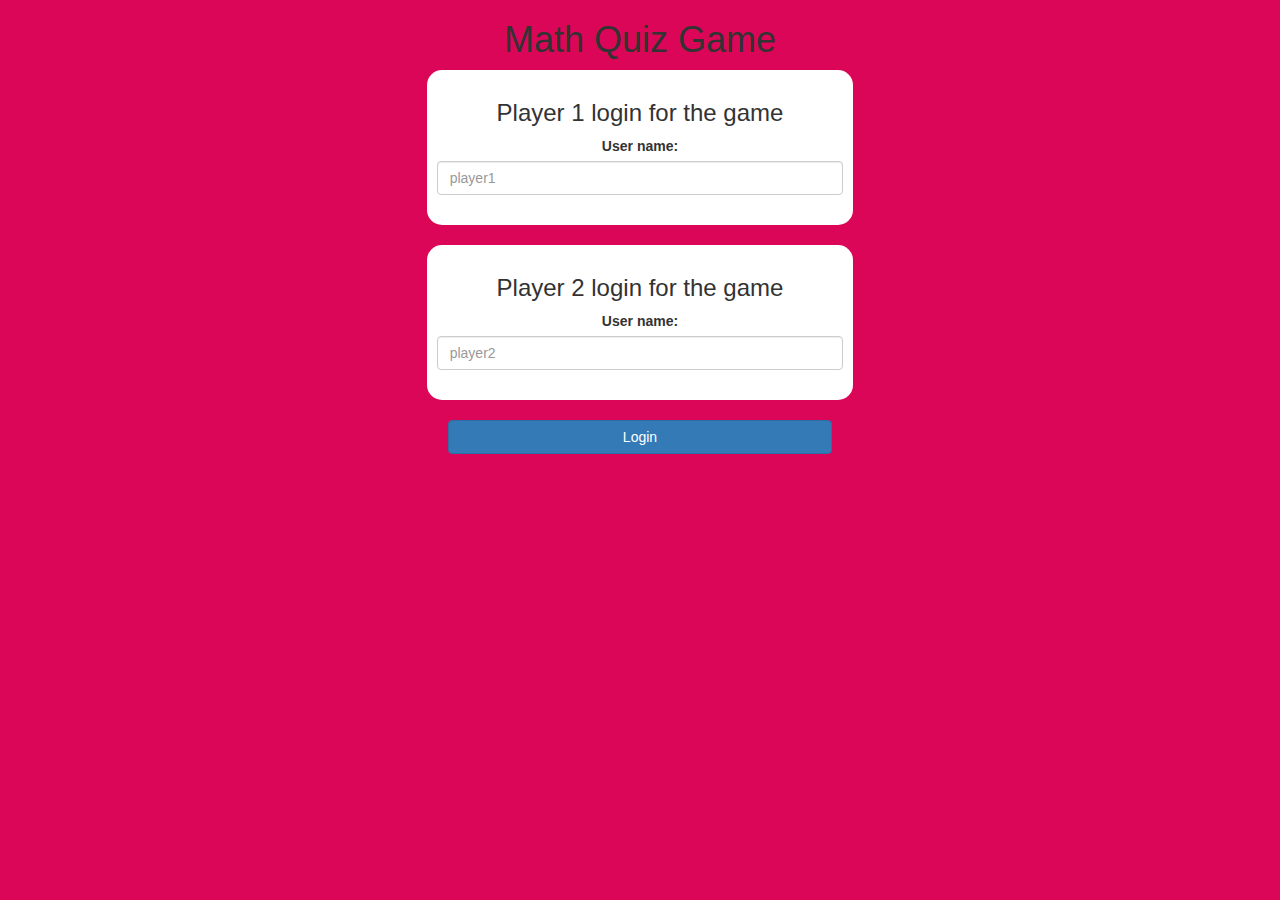
<file: index.html>
<!DOCTYPE html>
<html>
<head>
	<title>Math Quiz</title>

<meta name="viewport" content="width=device-width, initial-scale=1">
<link rel="stylesheet" href="https://maxcdn.bootstrapcdn.com/bootstrap/3.4.0/css/bootstrap.min.css">
<script src="https://ajax.googleapis.com/ajax/libs/jquery/3.4.1/jquery.min.js"></script>
<script src="https://maxcdn.bootstrapcdn.com/bootstrap/3.4.0/js/bootstrap.min.js"></script>

<link rel="stylesheet" type="text/css" href="style.css">

<script src="login.js"></script>
</head>
<body>
<center>
	<h1>Math Quiz Game</h1>
	<div class="col-lg-4 col-sm-8 col-xs-11 login_div1">
	      <h3>Player 1 login for the game</h3> 
		  <label>User name:</label>
		  <input type="text" id="player1_input" class="form-control" placeholder="player1"> 
		  <br> 
	</div>
	<br> 
	<div class="col-lg-4 col-sm-8 col-xs-11 login_div1">
		<h3>Player 2 login for the game</h3> 
		<label>User name:</label>
		<input type="text" id="player2_input" class="form-control" placeholder="player2"> 
		<br> 
  </div>
  <br> 
  <button style="width:30%" class="btn btn-primary" onclick="adduser()">Login</button>
</center>
</body>
</html>
</file>
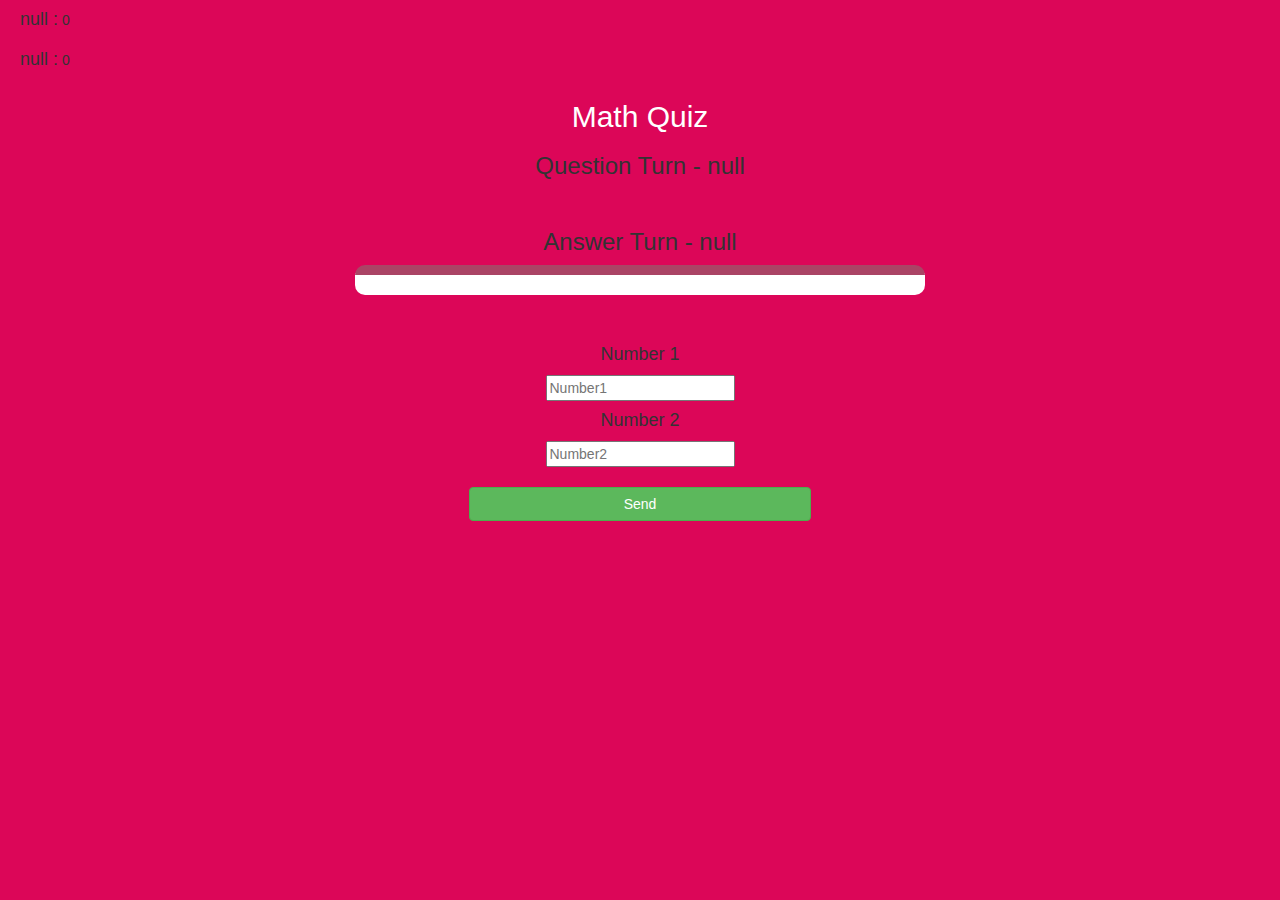
<file: game_page.html>
<!DOCTYPE html>
<html>
<head>
	<title>Math Quiz</title>

<meta name="viewport" content="width=device-width, initial-scale=1">
<link rel="stylesheet" href="https://maxcdn.bootstrapcdn.com/bootstrap/3.4.0/css/bootstrap.min.css">
<script src="https://ajax.googleapis.com/ajax/libs/jquery/3.4.1/jquery.min.js"></script>
<script src="https://maxcdn.bootstrapcdn.com/bootstrap/3.4.0/js/bootstrap.min.js"></script>

<link rel="stylesheet" type="text/css" href="style.css">
</head>
<body>

    <h4 id="player1_name"></h4> <span id="player1_score"></span>
    <br> 
    <h4 id="player2_name"></h4> <span id="player2_score"></span>
<div class="container">
	<center>
		<h2 style="color: white;">Math Quiz</h2>
         <h3 id="player_question"></h3>
        <br> 
        <h3 id="player_answer"></h3> 
        <div id="output" class="col-lg-6"></div>

		<br>
		<br>
        <h4>Number 1</h4>
        <input type="text" id="number1" class="from/control" placeholder="Number1">
		<br>
        <h4>Number 2</h4>
        <input type="text" id="number2" class="from/control" placeholder="Number2">
        <br> 
        <br>
        <button onclick="send()" class="btn btn-success" style="width:30%">Send</button>
	</center>
</div>

<script src="game_page.js"></script>
</body>
</html>
</file>
<file: style.css>
body
{
	background: rgb(220, 6, 88);
}

	.login_div1 , .login_div2
	{
		background: white;
		padding: 10px;
		float: none;
		border-radius: 15px;
	}


#player1_name , #player2_name
{
	display: inline-block;
	margin-left: 20px;
}
#word
{
	width: 60%;
}
#word_display
{
	letter-spacing: 5px;
}
#output
{
background: white;
border-radius: 10px;
border-top: 10px solid #AA4465;
padding: 10px;
float: none;
text-align: left;
}
</file>
